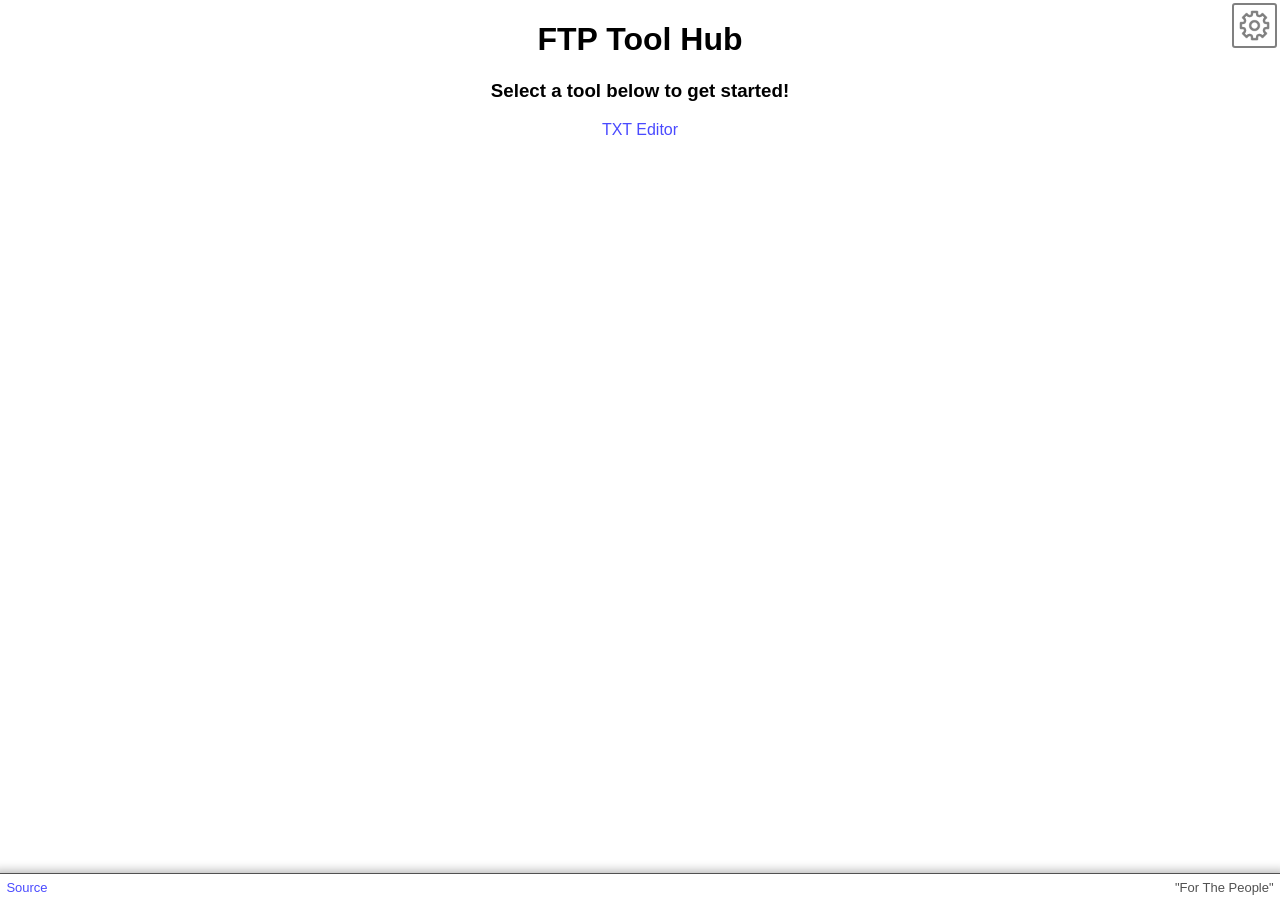
<file: docs/index.html>
<!DOCTYPE html>
<html lang="en">
<head>
    <meta charset="UTF-8">
    <meta name="viewport" content="width=device-width, initial-scale=1.0">
    <meta http-equiv="Content-Security-Policy" content="default-src 'self'; script-src 'self'; connect-src 'none'; form-action 'none'; object-src 'none'; base-uri 'self';">
    <title>FTP Tool Hub</title>

    <link rel="stylesheet" href="style.css">
    <link rel="stylesheet" href="shared/style.css">
    
    <link rel="icon" type="image/x-icon" href="assets/favicon.png">
</head>
<body>
    <button class="settings-btn" id="settingsBtn">
		<img src="assets/settings-icon.png" alt="">
	</button>

	<aside id="settingsMenu" class="side-menu" hidden>
		<button id="closeBtn" class="close-btn">Close Settings</button>

		<div class="settings-section">
			<label for="themeSet">Theme</label>

			<select id="themeSet" class="setting-select">
				<option value="system">System</option>
				<option value="light">Light</option>
				<option value="dark">Dark</option>
			</select>
		</div>

        <div class="settings-section">
			<label>
                <input type="checkbox" id="footerSet">
                Hide footer
            </label>
		</div>
	</aside>

    <main>
        <h1> FTP Tool Hub </h1>
        <h3> Select a tool below to get started! </h3>

        <a href="tools/txteditor/index.html">TXT Editor</a> <p>
    </main>
    
    <footer id="footer">
        <div>
            <a href="https://github.com/Silxer12/FTP">Source</a>
        </div>
        <span>"For The People"</span>
	</footer>

</body>
<script src="shared/script.js"></script>
</html>
</file>
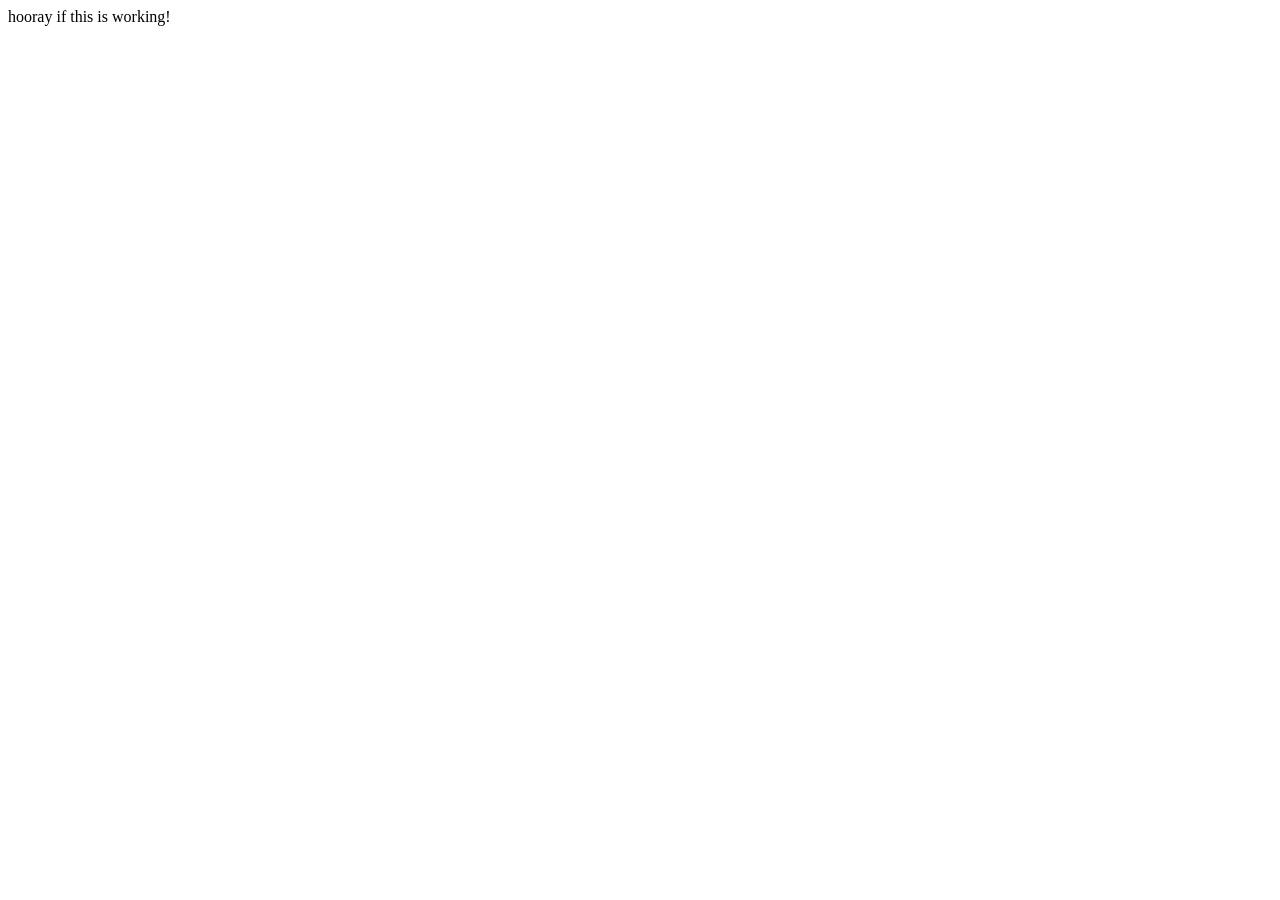
<file: txt/index.html>
<!DOCTYPE html>
<html lang="en">
<head>
    <meta charset="UTF-8">
    <meta name="viewport" content="width=, initial-scale=1.0">
    <title>FTP txt editor</title>
</head>
<body>
    hooray if this is working!
</body>
</html>
</file>
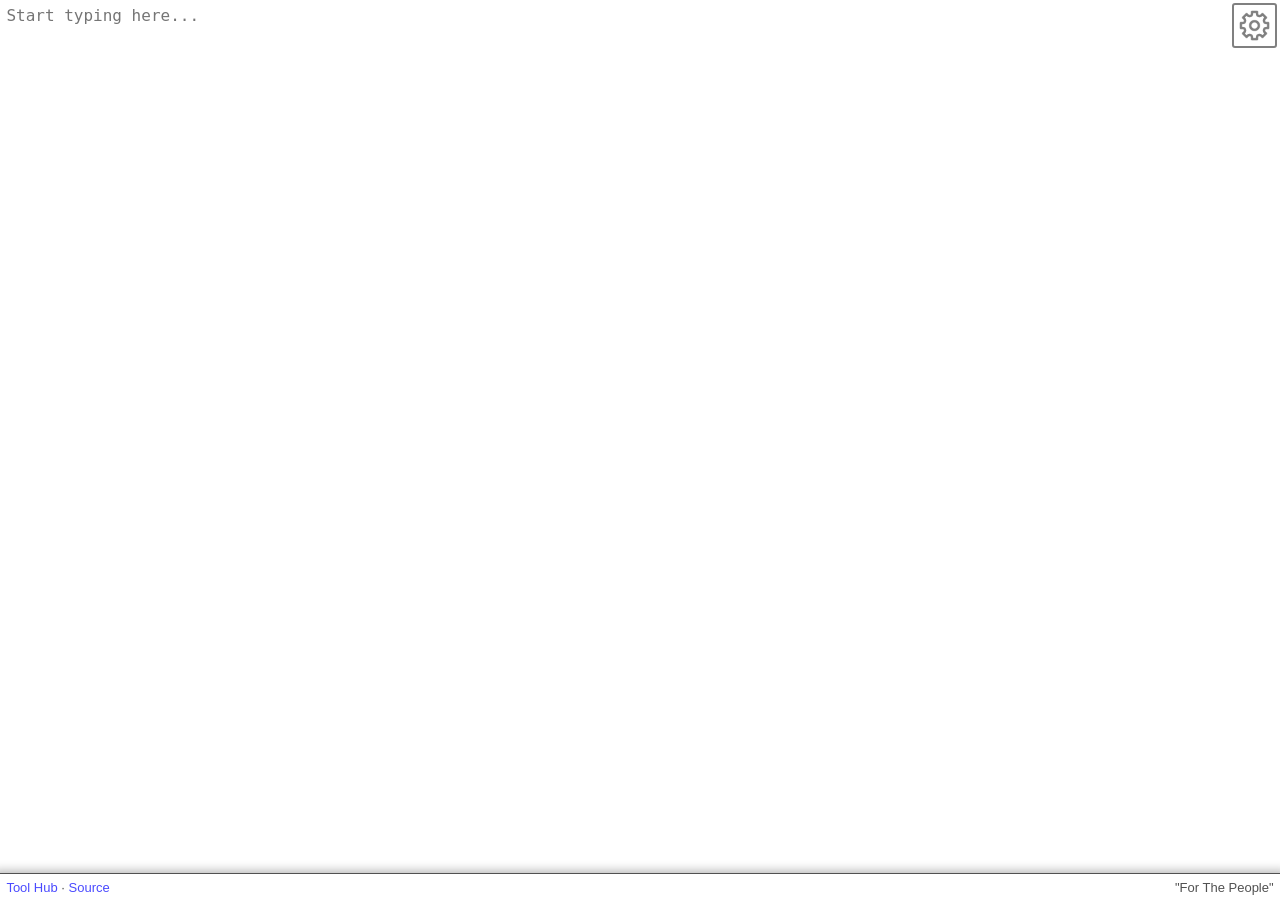
<file: docs/txteditor/index.html>
<!DOCTYPE html>
<html lang="en">
<head>
    <meta charset="UTF-8">
    <meta name="viewport" content="width=device-width, initial-scale=1.0">
    <title>FTP TXT Editor</title>

    <link rel="stylesheet" href="style.css">
	<link rel="stylesheet" href="../all.css">

	<link rel="icon" type="image/x-icon" href="../favicon.png">
</head>
<body>
	<button class="settings-btn" onclick="toggleSettings()">
		<img src="../settings-icon.png" alt="Settings">
	</button>

	<aside id="settingsMenu" class="side-menu" hidden>
		<button id="closeBtn" class="close-btn" onclick="toggleSettings()">Close Settings</button>

		<div class="settings-section">
			<label for="themeSet">Theme</label>

			<select id="themeSet" class="setting-select">
				<option value="system">System</option>
				<option value="light">Light</option>
				<option value="dark">Dark</option>
			</select>
		</div>

        <div class="settings-section">
			<label>
                <input type="checkbox" id="footerSet">
                Hide Footer
            </label>
		</div>
	</aside>

	<main>
		<textarea id="textarea" placeholder="Start typing here..."></textarea>
	</main>

	<footer id="footer">
		<div>
			<a href="../index.html">Tool Hub</a>
			·
			<a href="https://github.com/Silxer12/FTP">Source</a>
		</div>
		<span> "For The People" </span>
	</footer>

</body>
<script src="script.js"></script>
<script src="../all.js"></script>
</html>
</file>
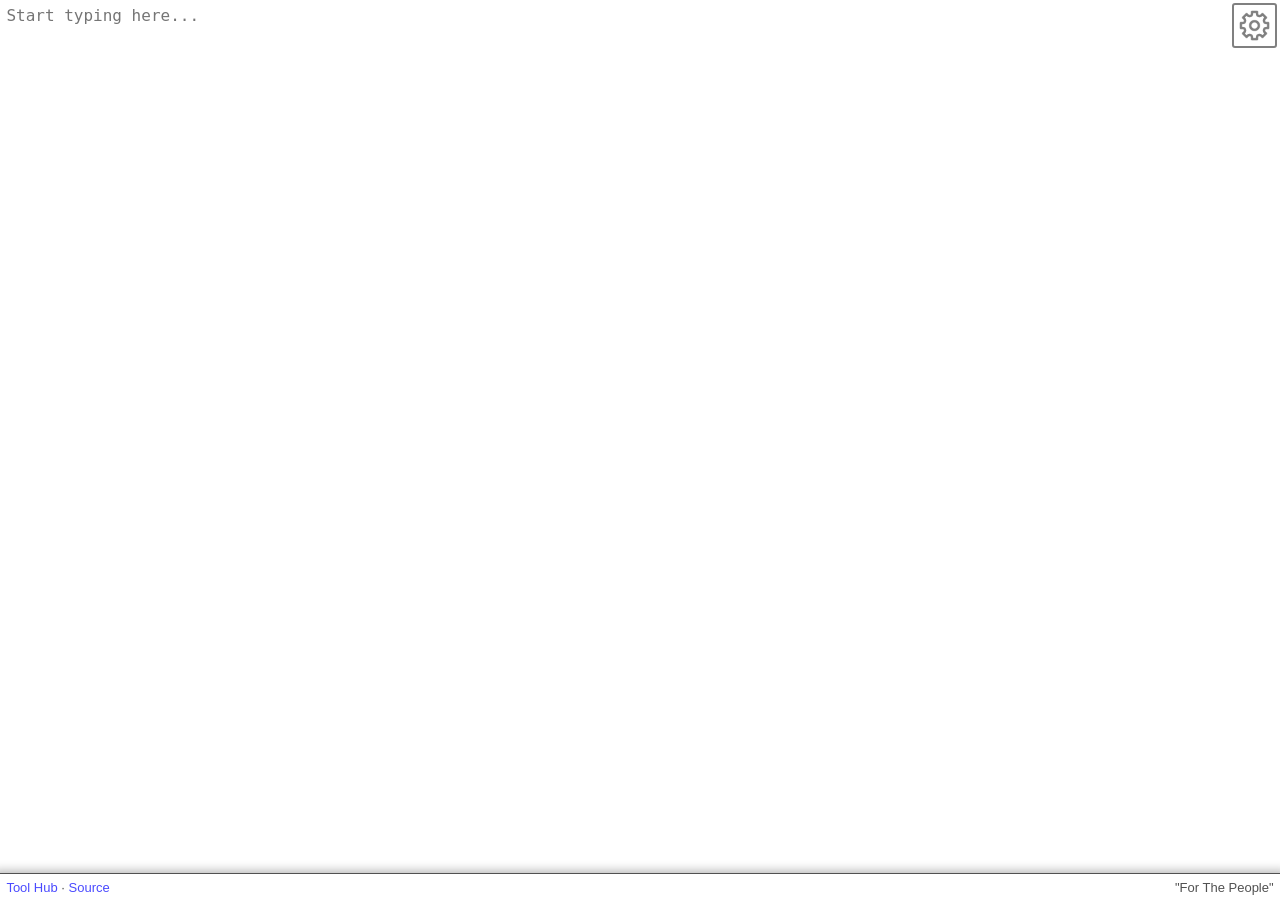
<file: docs/tools/txteditor/index.html>
<!DOCTYPE html>
<html lang="en">
<head>
    <meta charset="UTF-8">
    <meta name="viewport" content="width=device-width, initial-scale=1.0">
	<meta http-equiv="Content-Security-Policy" content="default-src 'self'; script-src 'self'; connect-src 'none'; form-action 'none'; object-src 'none'; base-uri 'self';">
    <title>FTP TXT Editor</title>

    <link rel="stylesheet" href="style.css">
	<link rel="stylesheet" href="../../shared/style.css">

	<link rel="icon" type="image/x-icon" href="../../assets/favicon.png">
</head>
<body>
	<button class="settings-btn" id="settingsBtn">
		<img src="../../assets/settings-icon.png" alt="Settings">
	</button>

	<aside id="settingsMenu" class="side-menu" hidden>
		<button id="closeBtn" class="close-btn">Close Settings</button>

		<div class="settings-section">
			<label for="themeSet">Theme</label>

			<select id="themeSet" class="setting-select">
				<option value="system">System</option>
				<option value="light">Light</option>
				<option value="dark">Dark</option>
			</select>
		</div>

        <div class="settings-section">
			<label>
                <input type="checkbox" id="footerSet">
                Hide Footer
            </label>
		</div>
	</aside>

	<main id="main">
		<textarea id="textarea" placeholder="Start typing here..."></textarea>
	</main>

	<div id="importOverlay" class="import-overlay" hidden>
		Drop file to import
	</div>

	<footer id="footer">
		<div>
			<a href="../../index.html">Tool Hub</a>
			·
			<a href="https://github.com/Silxer12/FTP">Source</a>
		</div>
		<span> "For The People" </span>
	</footer>

</body>
<script src="script.js"></script>
<script src="../../shared/script.js"></script>
</html>
</file>
<file: docs/style.css>
main {
	text-align: center;
}
</file>
<file: docs/shared/style.css>
/* this css file is meant for all tools to use */

:root {
    color-scheme: light;

    --bg: #ffffff;
    --text: #000000;

    --footer-bg: #ffffff;
    --footer-text: #515151;

    --button-hover: #dadada;

    --link: #4a4aff;
}

:root[data-theme="dark"] {
    color-scheme: dark;

    --bg: #000000;
    --text: #ffffff;

    --footer-bg: #000000;
    --footer-text: #bababa;

    --button-hover: #212121;

    --link: #8585ff;
}

@media (prefers-color-scheme: dark) {
    :root:not([data-theme]) {
        color-scheme: dark;

        --bg: #000000;
        --text: #ffffff;

        --footer-bg: #000000;
        --footer-text: #bababa;

        --button-hover: #212121;

        --link: #8585ff;
    }
}

body {
    background: var(--bg);
    font-family: Helvetica, sans-serif;
}

footer {
    position: fixed;
    bottom: 0;
    left: 0;

    width: 100%;
    height: 3vh;

    display: flex;
    align-items: center;
    justify-content: space-between;

    padding: 0 0.5%;
    box-sizing: border-box;
    
    background-color: var(--footer-bg);
    color: var(--footer-text);
    border-top: 1px solid var(--footer-text);

    font-size: 13px;
    font-family: Helvetica, sans-serif;

    box-shadow: 0px 5px 10px 7px rgba(0, 0, 0, 0.3);
}

footer[hidden] {
    display: none;
}

button {
    cursor: pointer;
}

.settings-btn {
    position: fixed;
    top: 3px;
    right: 3px;

    width: 5vh;
    height: 5vh;
    max-width: 45px;
    max-height: 45px;
    min-width: 25px;
    min-height: 25px;

    display: flex;
    align-items: center;
    justify-content: center;

    padding: 0px;

    border: 2px solid #808080;
    border-radius: 3px;
    background-color: var(--bg);
}

.settings-btn img {
    width: 100%;
    height: 100%;

    object-fit: contain;
    display: block;
    filter: invert(50%); /* neutral gray from black */
}

.settings-btn:hover {
    background-color: var(--button-hover);
}

.side-menu {
    display: flex;
    flex-direction: column;
    gap: 20px;
    box-sizing: border-box;

    position: fixed;
    top: 0;
    right: 0;

    width: min(320px, 30vw);
    height: 100dvh; /* dvh used here for mobile users */

    z-index: 999;
    padding: 5px;

    background: var(--bg);
    color: var(--text);
    border-left: 1px solid var(--text);

    box-shadow: -10px 0px 20px 10px rgba(0, 0, 0, 0.5);
}

.side-menu[hidden] {
    display: none;
}

.settings-section {
    display: flex;
    flex-direction: column;
    gap: 3px;
}

.setting-select {
    padding: 8px 10px;
    border-radius: 5px;
    border: 1px solid var(--text);

    background: var(--bg);
    color: var(--text);

    font: inherit;
    cursor: pointer;
}

.side-menu .close-btn {
    background-color: var(--bg);
    color: var(--text);

    border: 1px solid var(--text);
    border-radius: 3px;
}

input[type="checkbox"] {
    width: 1.5em;
    height: 1.5em;
    vertical-align: middle;
    cursor: pointer;
    border: 1px solid var(--text);
}

a,
a:visited {
    /* make the footer links look neat */
	color: var(--link);
	text-decoration: none;
}
</file>
<file: docs/txteditor/style.css>
body {
    overflow: hidden; /* disable scrolling */

    /* take up whole page */
	height: 100vh;
    margin: 0;
}

main {
    height: 100%;
    display: flex;
	flex-direction: column;
}

textarea {
    box-sizing: border-box; 
    padding: 0.5%; /* add some padding to make it not cutoff a little at edges */

    /* take up all the body that isnt the footer */
    width: 100%;
    flex: 1;

    /* make it look neat and readable */
    resize: none;
    border: none;
    outline: none;
    tab-size: 4;
    font-size: large;

    background-color: var(--textarea-bg);
    color: var(--textarea-text);
}
</file>
<file: docs/all.css>
/* this css file is meant for all tools to use */

:root {
    color-scheme: light;

    --bg: #ffffff;
    --text: #000000;

    --footer-bg: #ffffff;
    --footer-text: #515151;

    --button-hover: #dadada;

    --link: #4a4aff;
}

:root[data-theme="dark"] {
    color-scheme: dark;

    --bg: #000000;
    --text: #ffffff;

    --footer-bg: #000000;
    --footer-text: #bababa;

    --button-hover: #212121;

    --link: #8585ff;
}

@media (prefers-color-scheme: dark) {
    :root:not([data-theme]) {
        color-scheme: dark;

        --bg: #000000;
        --text: #ffffff;

        --footer-bg: #000000;
        --footer-text: #bababa;

        --button-hover: #212121;

        --link: #8585ff;
    }
}

body {
    background: var(--bg);
    font-family: Helvetica, sans-serif;
}

footer {
    position: fixed;
    bottom: 0;
    left: 0;

    width: 100%;
    height: 3vh;

    display: flex;
    align-items: center;
    justify-content: space-between;

    padding: 0 0.5%;
    box-sizing: border-box;
    
    background-color: var(--footer-bg);
    color: var(--footer-text);
    border-top: 1px solid var(--footer-text);

    font-size: 13px;
    font-family: Helvetica, sans-serif;

    box-shadow: 0px 5px 10px 7px rgba(0, 0, 0, 0.3);
}

footer[hidden] {
    display: none;
}

button {
    cursor: pointer;
}

.settings-btn {
    position: fixed;
    top: 3px;
    right: 3px;

    width: 5vh;
    height: 5vh;
    max-width: 45px;
    max-height: 45px;
    min-width: 25px;
    min-height: 25px;

    display: flex;
    align-items: center;
    justify-content: center;

    padding: 0px;

    border: 2px solid #808080;
    border-radius: 3px;
    background-color: var(--bg);
}

.settings-btn img {
    width: 100%;
    height: 100%;

    object-fit: contain;
    display: block;
    filter: invert(50%); /* neutral gray from black */
}

.settings-btn:hover {
    background-color: var(--button-hover);
}

.side-menu {
    display: flex;
    flex-direction: column;
    gap: 20px;
    box-sizing: border-box;

    position: fixed;
    top: 0;
    right: 0;

    width: min(320px, 30vw);
    height: 100dvh; /* dvh used here for mobile users */

    z-index: 999;
    padding: 5px;

    background: var(--bg);
    color: var(--text);
    border-left: 1px solid var(--text);

    box-shadow: -10px 0px 20px 10px rgba(0, 0, 0, 0.5);
}

.side-menu[hidden] {
    display: none;
}

.settings-section {
    display: flex;
    flex-direction: column;
    gap: 3px;
}

.setting-select {
    padding: 8px 10px;
    border-radius: 5px;
    border: 1px solid var(--text);

    background: var(--bg);
    color: var(--text);

    font: inherit;
    cursor: pointer;
}

.side-menu .close-btn {
    background-color: var(--bg);
    color: var(--text);

    border: 1px solid var(--text);
    border-radius: 3px;
}

input[type="checkbox"] {
    width: 1.5em;
    height: 1.5em;
    vertical-align: middle;
    cursor: pointer;
    border: 1px solid var(--text);
}

a,
a:visited {
    /* make the footer links look neat */
	color: var(--link);
	text-decoration: none;
}
</file>
<file: docs/tools/txteditor/style.css>
body {
    overflow: hidden; /* disable scrolling */

    /* take up whole page */
	height: 100vh;
    margin: 0;
}

main {
    height: 100%;
    display: flex;
	flex-direction: column;
}

textarea {
    box-sizing: border-box; 
    padding: 0.5%; /* add some padding to make it not cutoff a little at edges */

    /* take up all the body that isnt the footer */
    width: 100%;
    flex: 1;

    /* make it look neat and readable */
    resize: none;
    border: none;
    outline: none;
    tab-size: 4;
    font-size: large;

    background-color: var(--textarea-bg);
    color: var(--textarea-text);
}

.import-overlay {
    position: fixed;
    inset: 0;
    background-color: rgba(0, 0, 0, 0.50);

    justify-content: center;
    align-items: center;

    display: flex;
    z-index: 9999;

    pointer-events: none;
    font-size: 5vw;
}

.import-overlay[hidden] {
    display: none;
}
</file>
